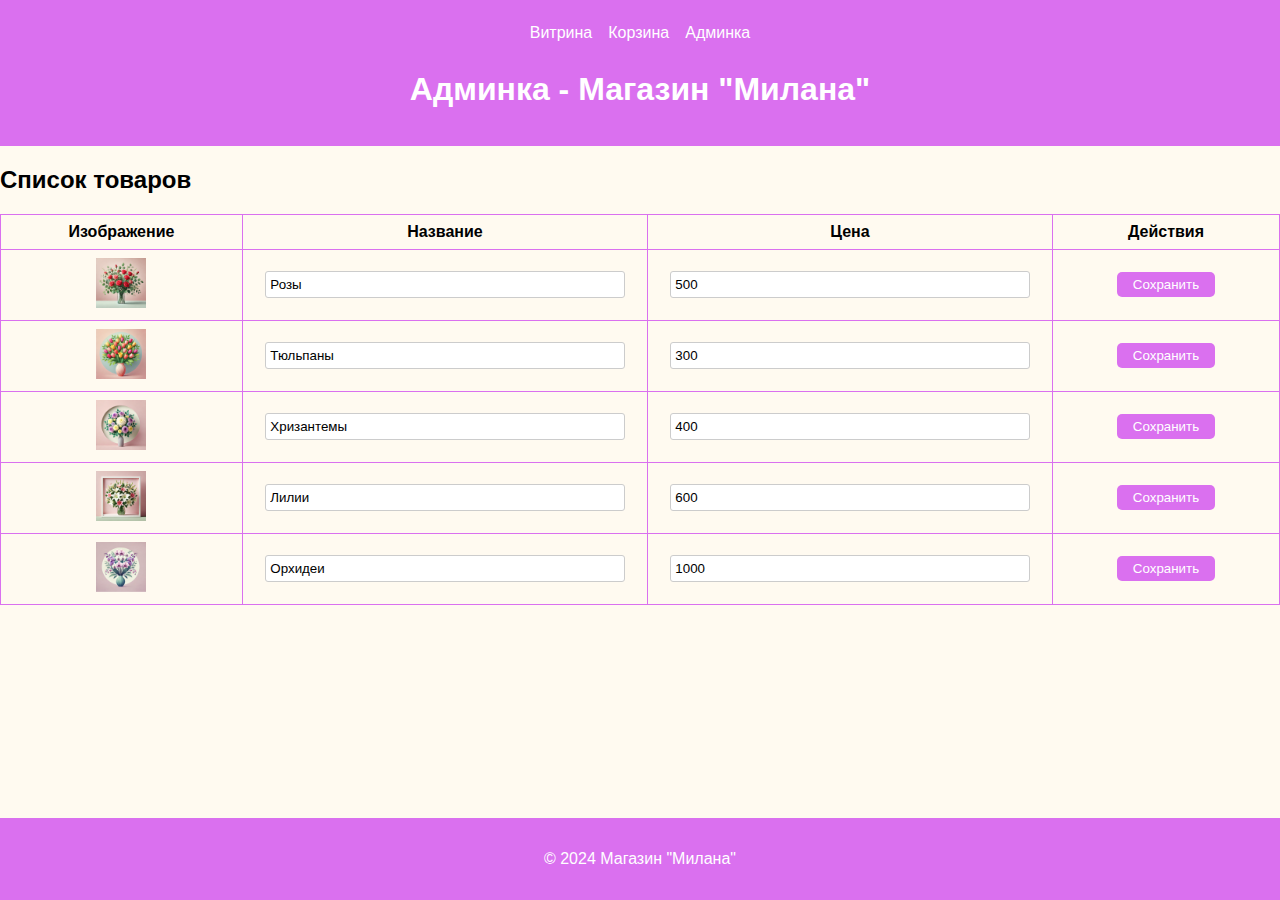
<file: admin.html>
<!DOCTYPE html>
<html lang="en">

<head>
    <meta charset="UTF-8">
    <meta name="viewport" content="width=device-width, initial-scale=1.0">
    <title>Админка - Магазин "Милана"</title>
    <link rel="stylesheet" href="css/style.css">
    <link rel="stylesheet" href="css/admin.css">
</head>

<body>
    <div class="wrapper">
        <header>
            <nav class="navbar">
                <ul>
                    <li><a href="index.html">Витрина</a></li>
                    <li><a href="cart.html">Корзина</a></li>
                    <li><a href="admin.html">Админка</a></li>
                </ul>
            </nav>
            <h1>Админка - Магазин "Милана"</h1>
        </header>

        <main>
            <div id="admin-panel">
                <h2>Список товаров</h2>
                <table>
                    <thead>
                        <tr>
                            <th>Изображение</th>
                            <th>Название</th>
                            <th>Цена</th>
                            <th>Действия</th>
                        </tr>
                    </thead>
                    <tbody id="product-list-admin">
                        <!-- Товары будут добавлены динамически -->
                    </tbody>
                </table>
            </div>
        </main>

        <footer>
            <p>&copy; 2024 Магазин "Милана"</p>
        </footer>
    </div>
    <script src="js/admin.js"></script>
</body>

</html>
</file>
<file: css/style.css>
body {
    font-family: 'Arial', sans-serif;
    margin: 0;
    padding: 0;
    background-color: #fffaf0;
}

.wrapper {
    display: flex;
    flex-direction: column;
    min-height: 100vh;
}

header {
    background-color: #da70ef;
    color: white;
    padding: 1rem;
    text-align: center;
}

footer {
    background-color: #da70ef;
    color: white;
    text-align: center;
    padding: 1rem;
    margin-top: auto;
}

button {
    background-color: #da70ef;
    color: white;
    border: none;
    padding: 0.5rem 1rem;
    cursor: pointer;
    border-radius: 5px;
    transition: background-color 0.2s ease, transform 0.2s ease;
    /* Плавный переход */
}

button:hover {
    background-color: #b452cd;
    /* Более темный оттенок при наведении */
    transform: scale(1.05);
    /* Легкое увеличение кнопки */
}

button:active {
    transform: scale(0.95);
    /* Легкое уменьшение при нажатии */
}

button:disabled {
    background-color: #ccc;
    cursor: not-allowed;
}

.navbar {
    background-color: #da70ef;
    padding: 0.5rem 1rem;
}

.navbar ul {
    list-style: none;
    margin: 0;
    padding: 0;
    display: flex;
    gap: 1rem;
    justify-content: center;
}

.navbar ul li {
    margin: 0;
}

.navbar ul li a {
    color: white;
    text-decoration: none;
    font-size: 1rem;
    transition: color 0.2s ease;
}

.navbar ul li a:hover {
    color: #f0e68c;
    /* Легкий желтоватый оттенок при наведении */
}
</file>
<file: css/admin.css>
table {
    width: 100%;
    border-collapse: collapse;
    margin-top: 1rem;
  }
  
  th, td {
    border: 1px solid #da70ef;
    padding: 0.5rem;
    text-align: center;
  }
  
  input {
    width: 90%;
    padding: 0.3rem;
    border: 1px solid #ccc;
    border-radius: 3px;
  }
  
  button.save-btn {
    background-color: #da70ef;
    color: white;
    border: none;
    padding: 0.3rem 1rem;
    cursor: pointer;
    border-radius: 5px;
    transition: background-color 0.2s ease;
  }
  
  button.save-btn:hover {
    background-color: #b452cd;
  }
</file>
